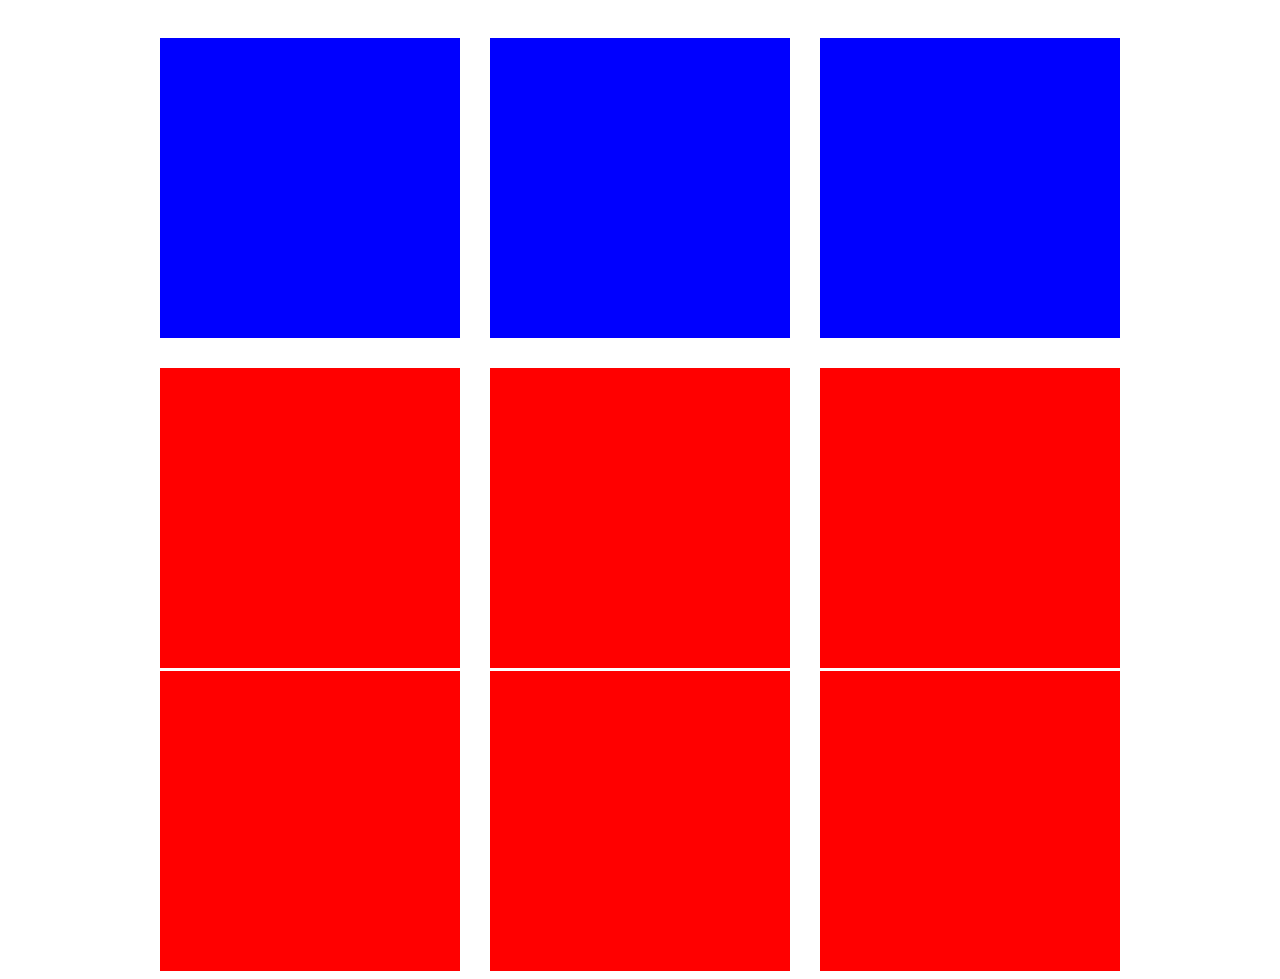
<file: work1.2/index.html>
<!DOCTYPE html>
<html lang="ja">

<head>
    <meta charset="UTF-8">
    <meta name="viewport" content="width=device-width, initial-scale=1.0">
    <title>work1.2</title>

    <link rel="stylesheet" href="./css/style.css">

</head>

<body>
    <!-- ----work1---- -->
    <div class="box">
        <div class="item"></div>
        <div class="item"></div>
        <div class="item"></div>
    </div>

    <!-- ----work2---- -->
    <div class="box2">
        <div class="item2"></div>
        <div class="item2"></div>
        <div class="item2"></div>
        <div class="item2"></div>
        <div class="item2"></div>
        <div class="item2"></div>
    </div>

</body>

</html>
</file>
<file: work1.2/css/style.css>
@charset "utf-8";

/* work1 */
.box{
    max-width: 960px;
    display: flex;
    justify-content: space-between;
    margin: 0 auto;
    padding: 30px;
    
}
.item{
    width: 300px;
    height: 300px;
    background-color: blue;
    
}

/* work2 */

.box2{
    max-width: 960px;
    display: flex;
    justify-content: space-between;
    flex-wrap: wrap;
    margin: 0 auto;
    row-gap: 3px;
    column-gap: 3px;
}

.item2{
    width: 300px;
    height: 300px;
    background-color: red;
}
</file>
